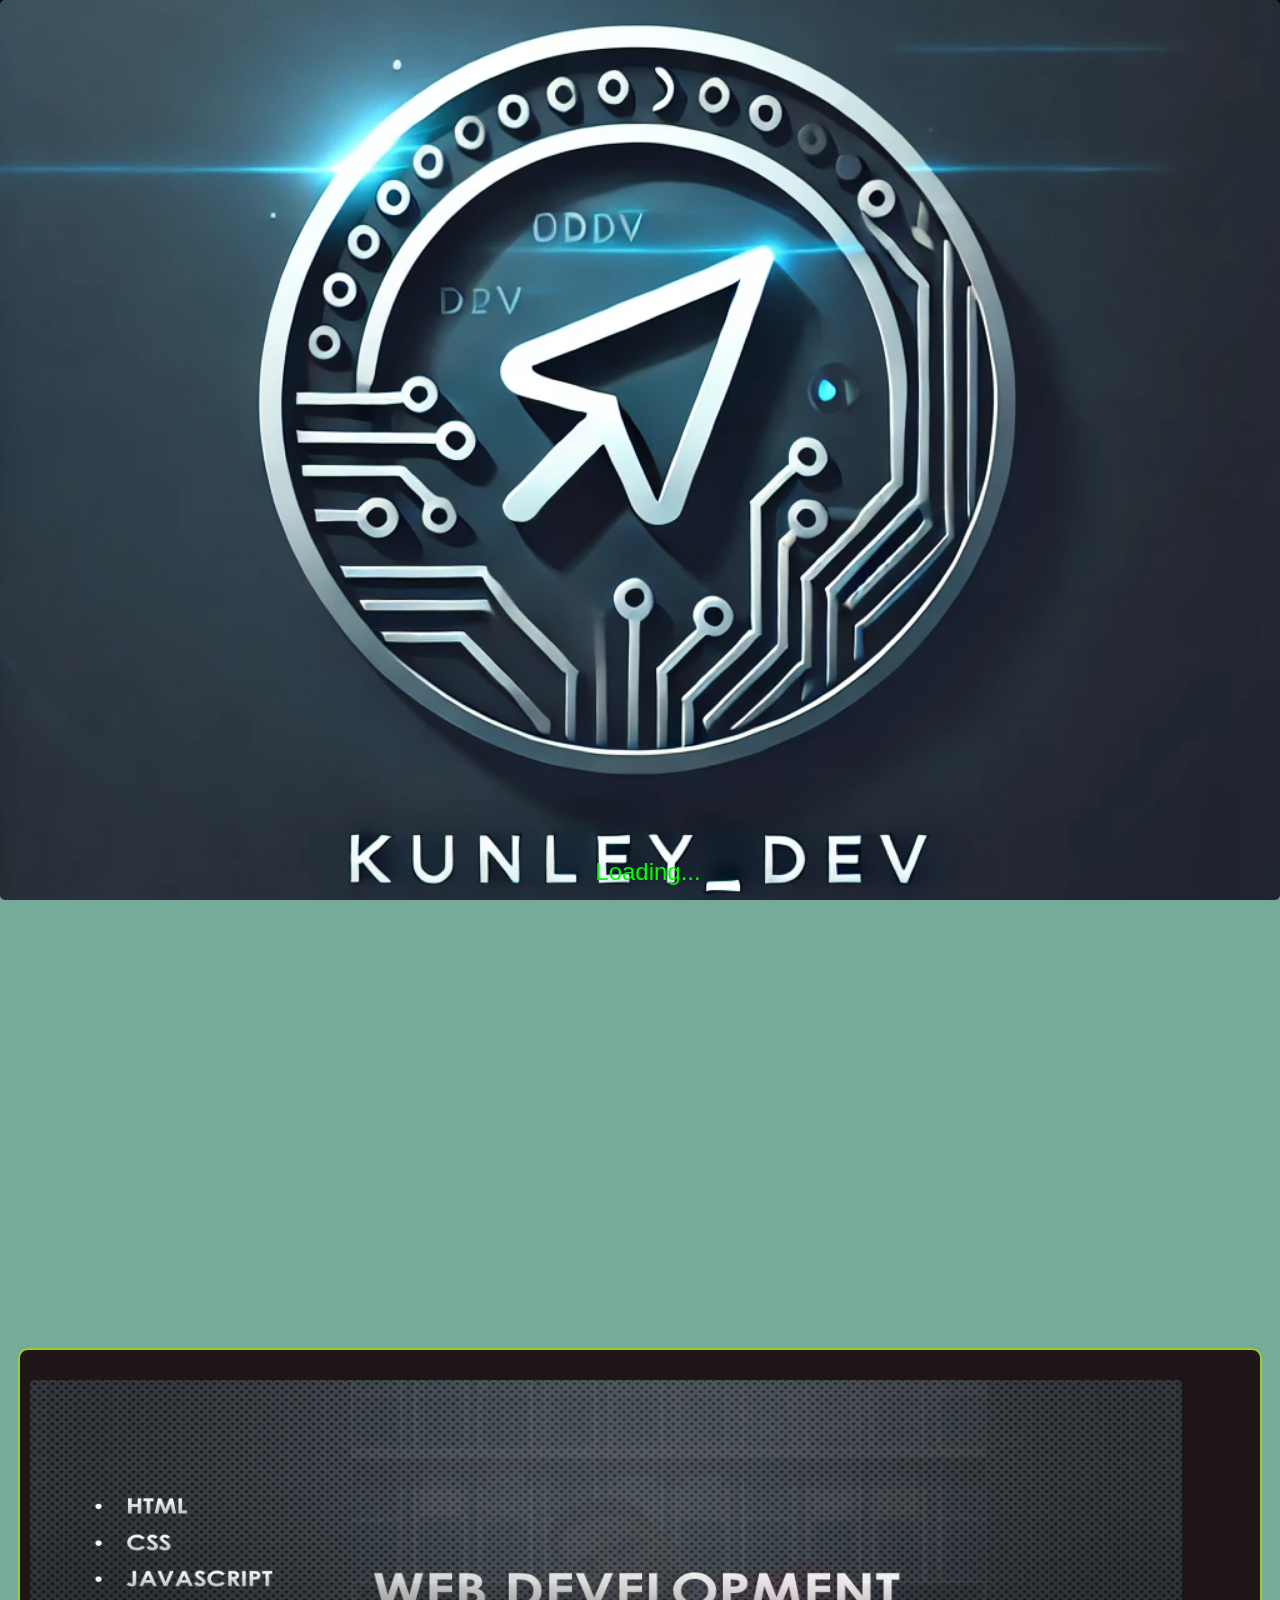
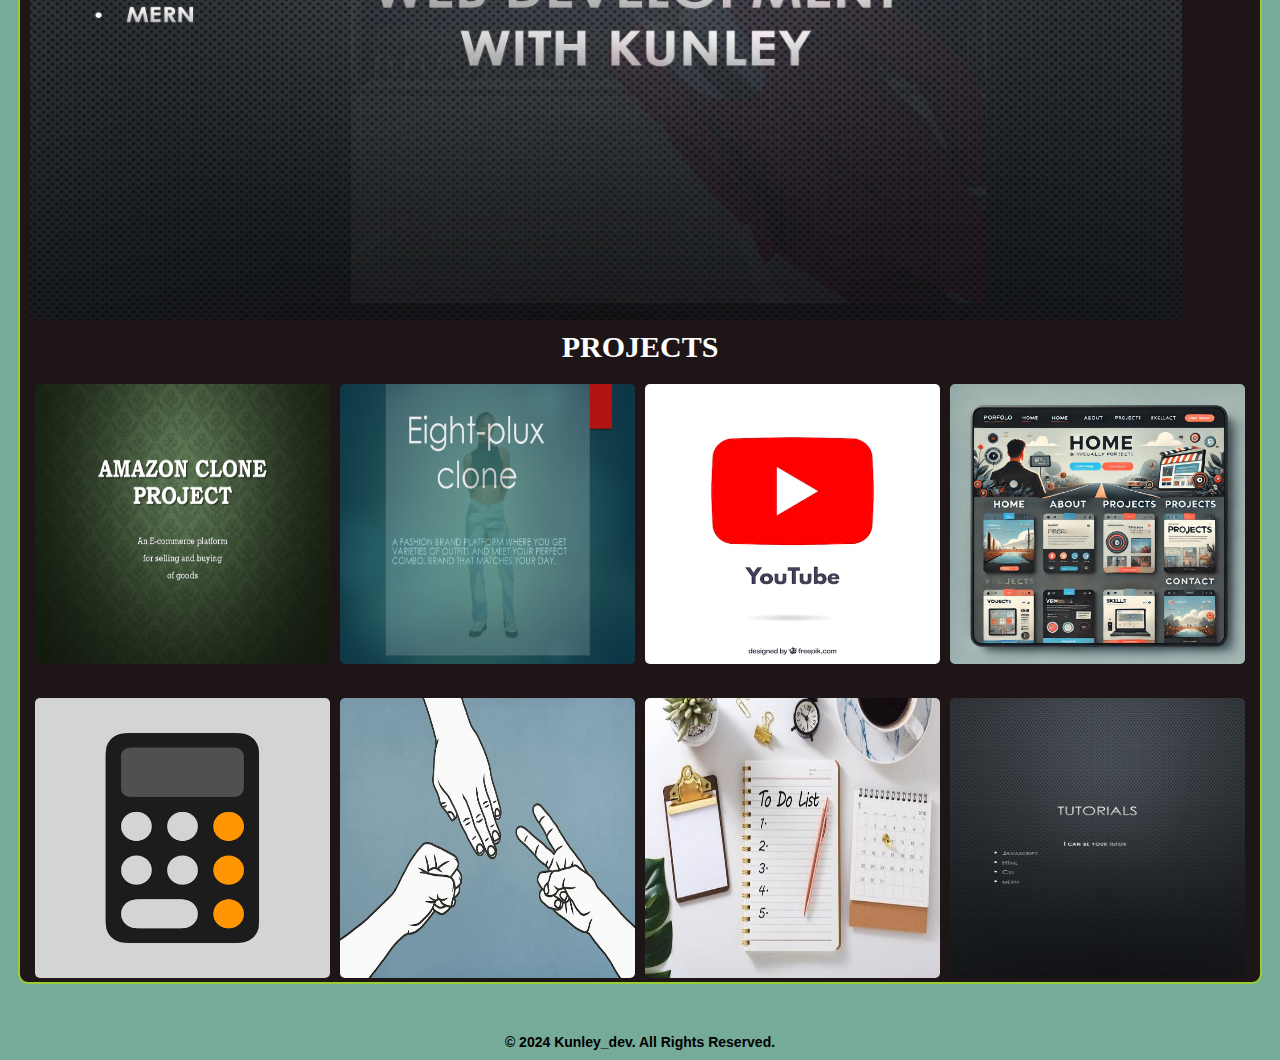
<file: index.html>
<!DOCTYPE html>
<html>

<head>
    <meta charset="utf-8">
    <meta name="viewport" content="width=device-width, initial-scale=1">
    <title>My portfolio</title>
    <link rel="stylesheet" href="styles/general.css">
    <link rel="stylesheet" href="styles/header.css">
    <link rel="stylesheet" href="styles/images.css">
    <link rel="stylesheet" href="styles/projects.css">
    <link rel="stylesheet" href="styles/portfolio.css">
    <link rel="stylesheet" href="styles/contact.css">
    <link rel="stylesheet" href="styles/splash.css">

</head>

<body>

    <div class="splash-screen js-splash-screen">
        <img src="My-images/IMG_7245.WEBP">
        <p>Loading...</p>
    </div>

    <div class="overall js-overall">
        <header class="header">
            <div class="header-buttons">
                <button class="portfolio-button js-portfolio-button">PORTFOLIO</button><button
                    class="home-button js-home-button">HOME</button>
                <button class="project-button js-project-button">
                    PROJECTS
                </button>
                <button class="about-button js-about-button">ABOUT</button>
                <button class="contact-button js-contact-button">CONTACT</button>
            </div>
        </header>

        <div class="portfolio-side js-portfolio-side">
            <div class="portfolio-list js-portfolio-list">
                <a href="projects.html" target="_blank">
                    <h1>My projects</h1>
                </a>
                <a href="featured.html" target="blank">
                    <h1>Featured work</h1>
                </a>
                <a href="built.html" target="_blank">
                    <h1>What I've built</h1>
                </a>
            </div>
        </div>

        <div class="project-sidebar js-project-sidebar">
            <div class="project-list js-project-list">

            </div>
        </div>

        <div class="about-me js-about-me">

        </div>

        <div class="contact-display js-contact-display">
            <div class="contact-list js-contact-list">
                <div class="let-connect">Let's connect! <br>
                    Feel free to get in touch with me via:
                </div>
                <div class="contact-icon-side">
                    <div class="whats-app">
                        <a href="https://wa.me/+2349058565848" target="_blank">
                            <img class="contact-icon" src="contact-icons/IMG_7137.PNG">
                        </a>
                        <div class="tool-tip">Let's chat on WhatsApp</div>
                    </div>
                    <div class="insta-gram">
                        <a href="https://www.instagram.com/kunley_dev" target="_blank">
                            <img class="contact-icon" src="contact-icons/IMG_7136.PNG">
                        </a>
                        <div class="tool-tip">Follow us on Instagram</div>
                    </div>
                    <div class="linked-in">
                        <a href="https://www.linkedin.com/in/adebanjo-adekunle-75029b248" target="_blank">
                            <img class="contact-icon" src="contact-icons/IMG_7135.PNG">
                        </a>
                        <div class="tool-tip">Connect with us on LinkedIn</div>
                    </div>
                    <div class="git-hub">
                        <img class="contact-icon" src="contact-icons/IMG_7134.PNG">
                        <div class="tool-tip">GitHub page</div>
                    </div>
                    <div class="twitter-x">
                        <a href="https://x.com/hadbanj" target="_blank">
                            <img class="contact-icon" src="contact-icons/IMG_7133.PNG">
                        </a>
                        <div class="tool-tips">Follow us on X</div>
                    </div>
                    <div class="e-mail">
                        <a href="mailto:adebanjoadekunle56@gmail.com">
                            <img class="contact-icon" src="contact-icons/IMG_7141.PNG">
                        </a>
                        <div class="tool-tips">Send us an E-mail</div>
                    </div>
                    <div class="phone-call">
                        <a href="tel:+2347064074041" target="_blank">
                            <img class="contact-icon" src="contact-icons/IMG_7140.PNG">
                        </a>
                        <div class="tool-tips">Phone</div>
                    </div>
                    <div class="face-book">
                        <a href="https://www.facebook.com/adebanjo.adekunle.92" target="_blank">
                            <img class="contact-icon" src="contact-icons/IMG_7146.WEBP">
                        </a>
                        <div class="tool-tips">Facebook</div>
                    </div>
                </div>
            </div>
        </div>

        <main>
            <div class="main-body js-main-body">
                <div class="image-div">
                    <a href="My-video/ULBH1488.MP4">
                        <img class="image-item" src="My-images/WEB DEVELOPMENT.png">
                    </a>
                </div>

                <div class="projects-heading">
                    PROJECTS
                </div>
                <div class="projects-div">
                    <a href="https://kunley123.github.io/Amazon-projects/javascript-amazon-project-main/amazon.html"
                        target="_blank">
                        <img onclick="alert('Please Note: This is a clone of the Amazon website and not the original')"
                            src="My-images/Amazon clone.jpg">
                    </a>

                    <a href="https://kunley123.github.io/Eightplus-project/8plux.html" target="_blank">
                        <img onclick="alert('Please Note: This is a clone of the Eightplux website and not the original')"
                            src="My-images/eight-plux.png">
                    </a>

                    <a href="https://kunley123.github.io/html-css-course/youtube.html" target="_blank">
                        <img onclick="alert('Please Note: This is a clone of the YouTube website and not the original')"
                            src="My-images/IMG_7172.PNG">
                    </a>

                    <a href="folio.html" target="_blank">
                        <img src="My-images/IMG_6831.WEBP">
                    </a>

                    <a href="https://kunley123.github.io/JavaScript-exercise/newCalculator.html" target="_blank">
                        <img src="My-images/IMG_7241.PNG">
                    </a>

                    <a href="https://kunley123.github.io/JavaScript-course/10-rock-paper-scissors.html" target="_blank">
                        <img src="My-images/IMG_7242.JPG">
                    </a>

                    <a href="https://kunley123.github.io/JavaScript-course/12-to-do-list.html" target="_blank">
                        <img src="My-images/IMG_7243.JPG">
                    </a>

                    <a>
                        <img src="My-images/tutorials.png">
                    </a>
                </div>
            </div>
        </main>

        <div class="copy-right">
            © 2024 Kunley_dev. All Rights Reserved.
        </div>

    </div>


    <script type="module" src="scripts/projects.js"></script>
    <script type="module" src="scripts/about.js"></script>
    <script type="module" src="scripts/portfolio.js"></script>
    <script type="module" src="scripts/general.js"></script>
    <script type="module" src="scripts/contact.js"></script>
    <script type="module" src="scripts/splash.js"></script>
</body>

</html>
</file>
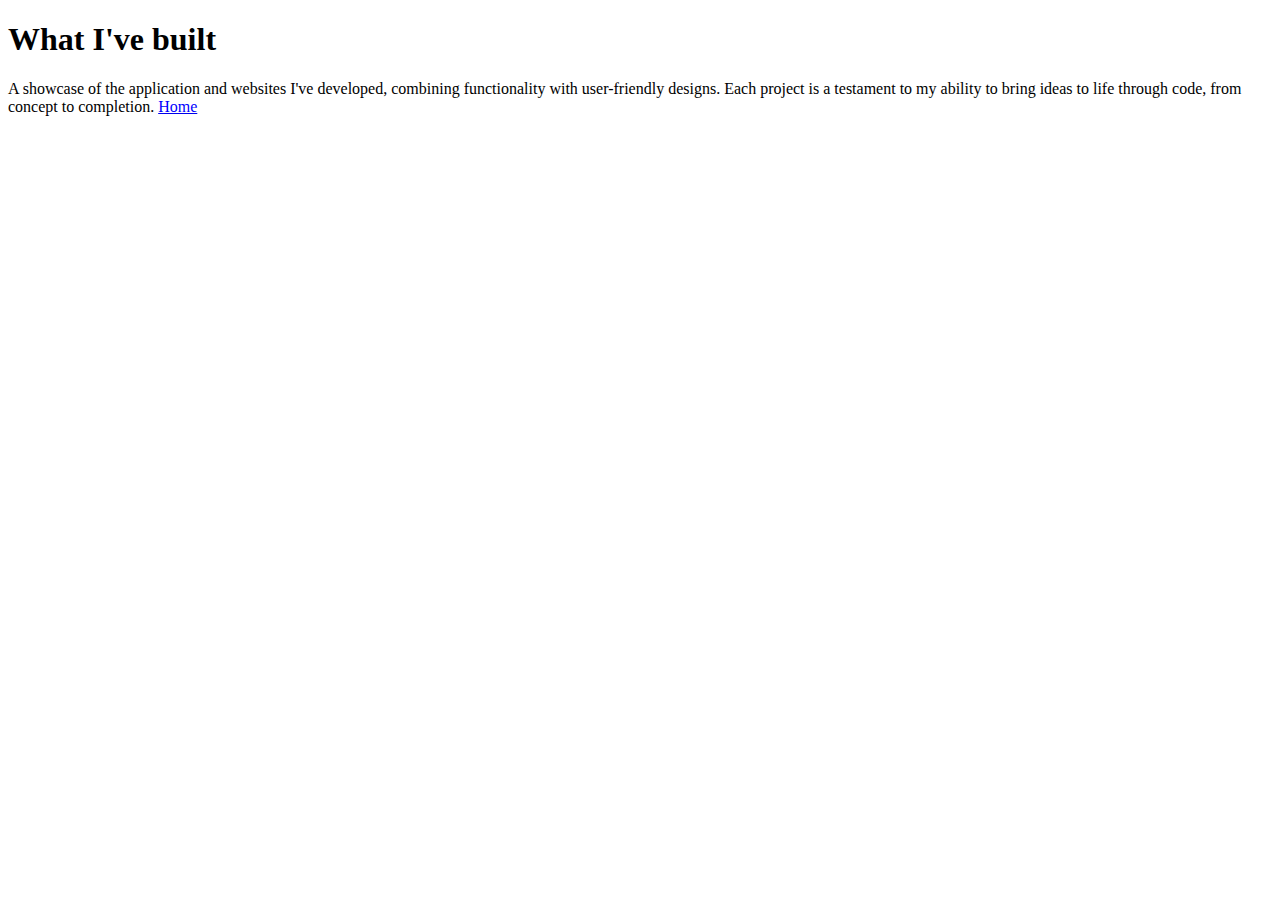
<file: built.html>
<!DOCTYPE html>
<html lang="en">

<head>
    <meta charset="UTF-8">
    <meta name="viewport" content="width=device-width, initial-scale=1.0">
    <title>What I've built</title>
</head>

<body>
    <h1>What I've built</h1>
    <div>
        A showcase of the application and websites I've developed, combining functionality with user-friendly designs.
        Each project is a testament to my ability to bring ideas to life through code, from concept to completion.
        <a href="folio.html" target="_blank"><span style="color: blue">Home</span></a>
    </div>
</body>

</html>
</file>
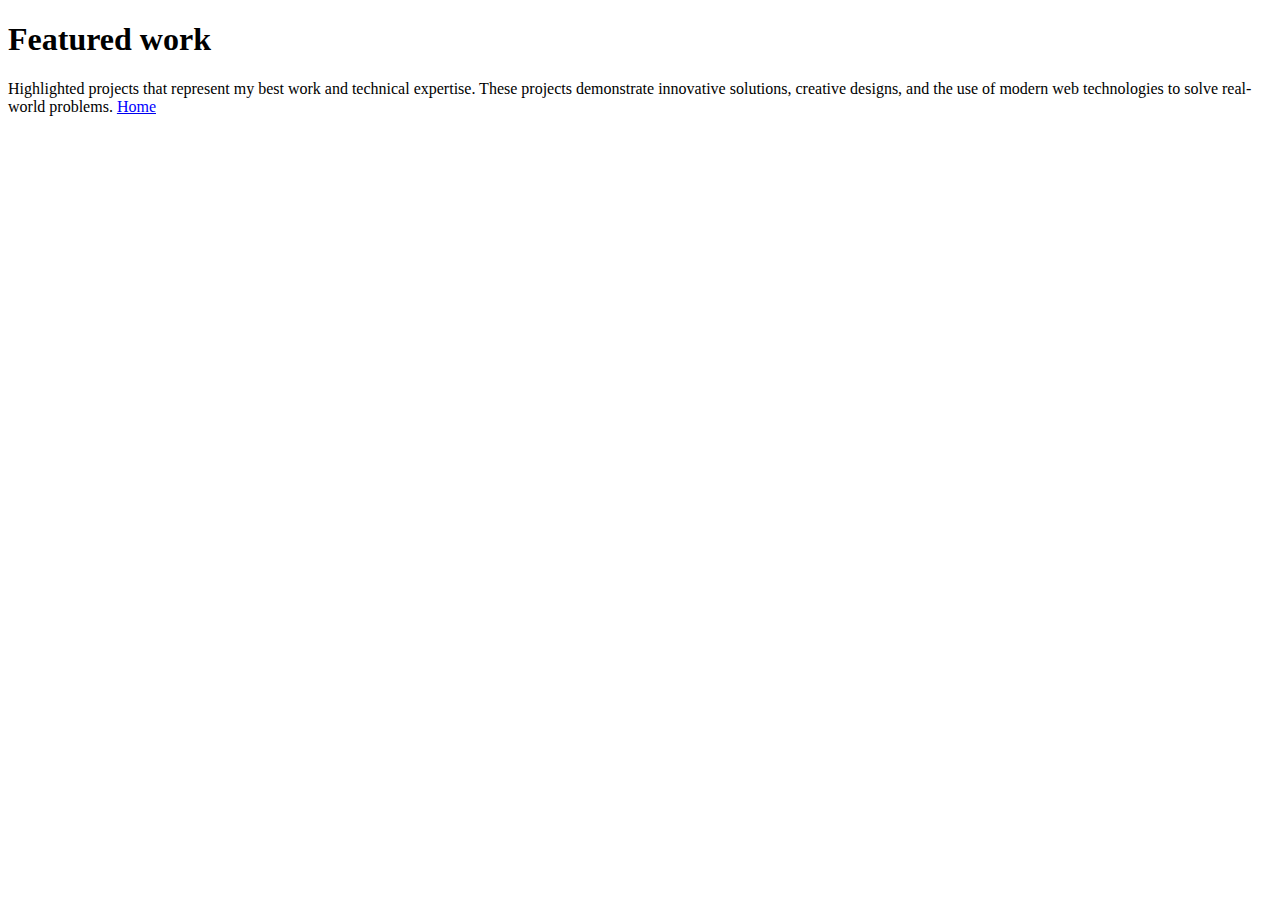
<file: featured.html>
<!DOCTYPE html>
<html lang="en">

<head>
    <meta charset="UTF-8">
    <meta name="viewport" content="width=device-width, initial-scale=1.0">
    <title>Featured work</title>
</head>

<body>
    <h1>Featured work</h1>
    <div>
        Highlighted projects that represent my best work and technical expertise. These projects demonstrate innovative
        solutions, creative designs, and the use of modern web technologies to solve real-world problems. <a
            href="folio.html" target="_blank"><span style="color: blue">Home</span></a>
    </div>
</body>

</html>
</file>
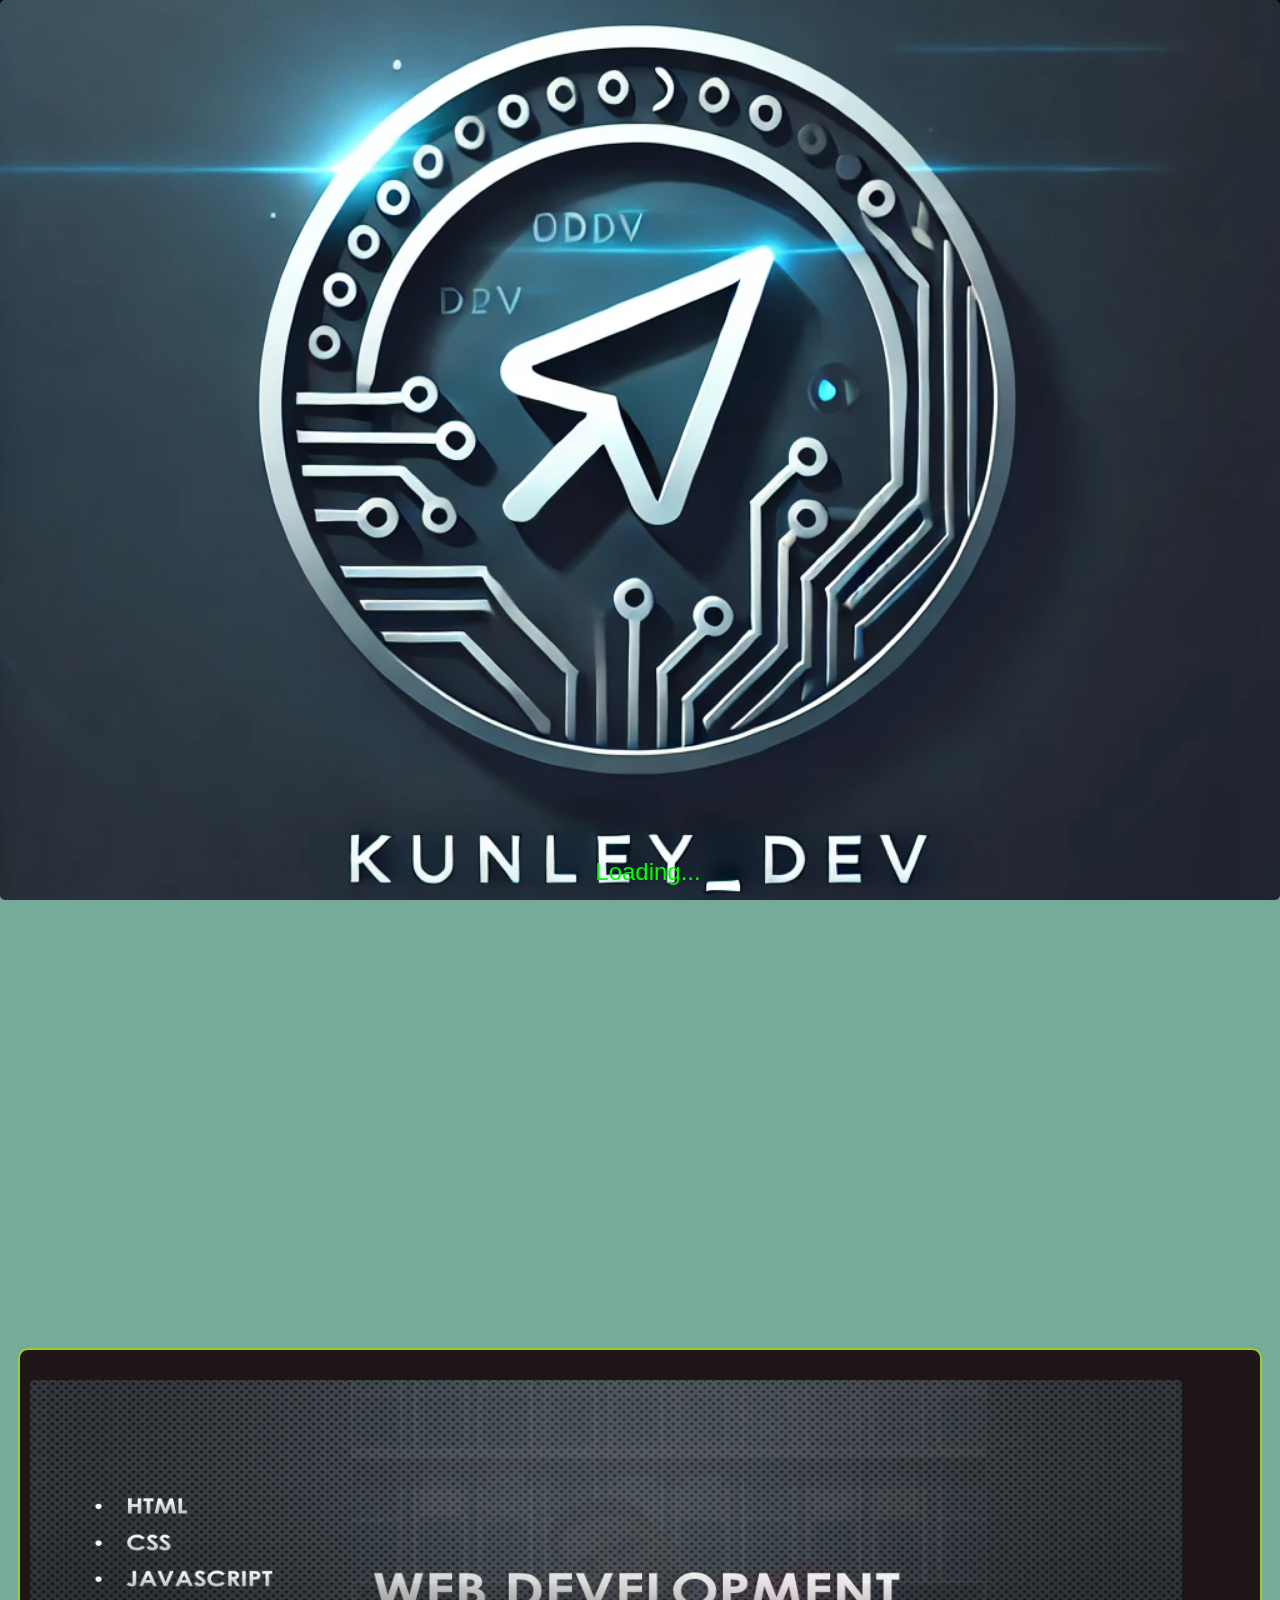
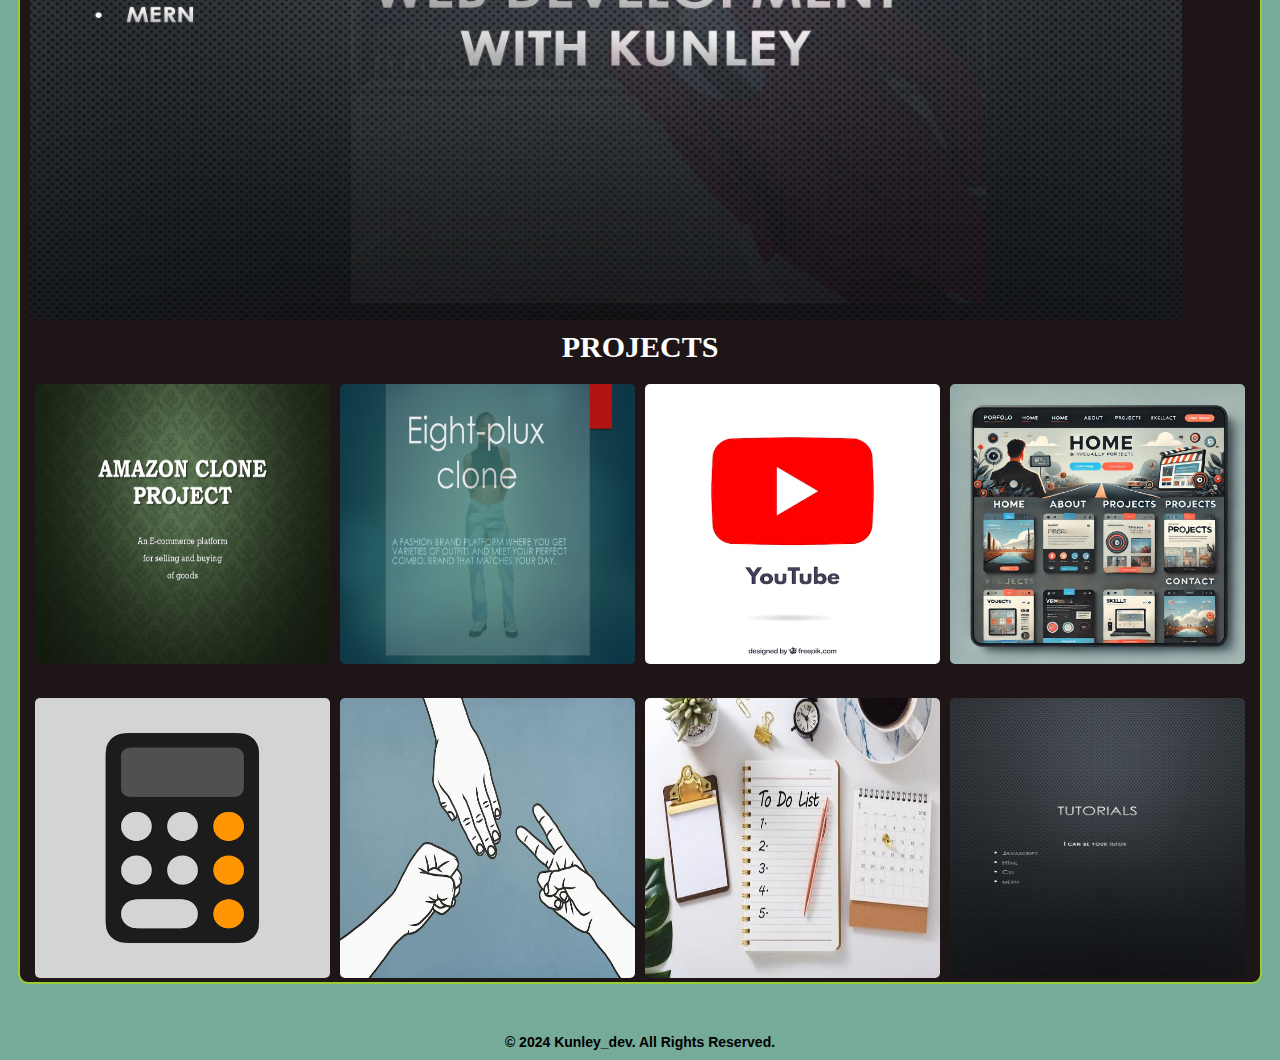
<file: folio.html>
<!DOCTYPE html>
<html>

<head>
    <meta charset="utf-8">
    <meta name="viewport" content="width=device-width, initial-scale=1">
    <title>My portfolio</title>
    <link rel="stylesheet" href="styles/general.css">
    <link rel="stylesheet" href="styles/header.css">
    <link rel="stylesheet" href="styles/images.css">
    <link rel="stylesheet" href="styles/projects.css">
    <link rel="stylesheet" href="styles/portfolio.css">
    <link rel="stylesheet" href="styles/contact.css">
    <link rel="stylesheet" href="styles/splash.css">

</head>

<body>

    <div class="splash-screen js-splash-screen">
        <img src="My-images/IMG_7245.WEBP">
        <p>Loading...</p>
    </div>

    <div class="overall js-overall">
        <header class="header">
            <div class="header-buttons">
                <button class="portfolio-button js-portfolio-button">PORTFOLIO</button><button
                    class="home-button js-home-button">HOME</button>
                <button class="project-button js-project-button">
                    PROJECTS
                </button>
                <button class="about-button js-about-button">ABOUT</button>
                <button class="contact-button js-contact-button">CONTACT</button>
            </div>
        </header>

        <div class="portfolio-side js-portfolio-side">
            <div class="portfolio-list js-portfolio-list">
                <a href="projects.html" target="_blank">
                    <h1>My projects</h1>
                </a>
                <a href="featured.html" target="blank">
                    <h1>Featured work</h1>
                </a>
                <a href="built.html" target="_blank">
                    <h1>What I've built</h1>
                </a>
            </div>
        </div>

        <div class="project-sidebar js-project-sidebar">
            <div class="project-list js-project-list">

            </div>
        </div>

        <div class="about-me js-about-me">

        </div>

        <div class="contact-display js-contact-display">
            <div class="contact-list js-contact-list">
                <div class="let-connect">Let's connect! <br>
                    Feel free to get in touch with me via:
                </div>
                <div class="contact-icon-side">
                    <div class="whats-app">
                        <a href="https://wa.me/+2349058565848" target="_blank">
                            <img class="contact-icon" src="contact-icons/IMG_7137.PNG">
                        </a>
                        <div class="tool-tip">Let's chat on WhatsApp</div>
                    </div>
                    <div class="insta-gram">
                        <a href="https://www.instagram.com/kunley_dev" target="_blank">
                            <img class="contact-icon" src="contact-icons/IMG_7136.PNG">
                        </a>
                        <div class="tool-tip">Follow us on Instagram</div>
                    </div>
                    <div class="linked-in">
                        <a href="https://www.linkedin.com/in/adebanjo-adekunle-75029b248" target="_blank">
                            <img class="contact-icon" src="contact-icons/IMG_7135.PNG">
                        </a>
                        <div class="tool-tip">Connect with us on LinkedIn</div>
                    </div>
                    <div class="git-hub">
                        <img class="contact-icon" src="contact-icons/IMG_7134.PNG">
                        <div class="tool-tip">GitHub page</div>
                    </div>
                    <div class="twitter-x">
                        <a href="https://x.com/hadbanj" target="_blank">
                            <img class="contact-icon" src="contact-icons/IMG_7133.PNG">
                        </a>
                        <div class="tool-tips">Follow us on X</div>
                    </div>
                    <div class="e-mail">
                        <a href="mailto:adebanjoadekunle56@gmail.com">
                            <img class="contact-icon" src="contact-icons/IMG_7141.PNG">
                        </a>
                        <div class="tool-tips">Send us an E-mail</div>
                    </div>
                    <div class="phone-call">
                        <a href="tel:+2347064074041" target="_blank">
                            <img class="contact-icon" src="contact-icons/IMG_7140.PNG">
                        </a>
                        <div class="tool-tips">Phone</div>
                    </div>
                    <div class="face-book">
                        <a href="https://www.facebook.com/adebanjo.adekunle.92" target="_blank">
                            <img class="contact-icon" src="contact-icons/IMG_7146.WEBP">
                        </a>
                        <div class="tool-tips">Facebook</div>
                    </div>
                </div>
            </div>
        </div>

        <main>
            <div class="main-body js-main-body">
                <div class="image-div">
                    <a href="My-video/ULBH1488.MP4">
                        <img class="image-item" src="My-images/WEB DEVELOPMENT.png">
                    </a>
                </div>

                <div class="projects-heading">
                    PROJECTS
                </div>
                <div class="projects-div">
                    <a href="https://kunley123.github.io/Amazon-projects/javascript-amazon-project-main/amazon.html"
                        target="_blank">
                        <img onclick="alert('Please Note: This is a clone of the Amazon website and not the original')"
                            src="My-images/Amazon clone.jpg">
                    </a>

                    <a href="https://kunley123.github.io/Eightplus-project/8plux.html" target="_blank">
                        <img onclick="alert('Please Note: This is a clone of the Eightplux website and not the original')"
                            src="My-images/eight-plux.png">
                    </a>

                    <a href="https://kunley123.github.io/html-css-course/youtube.html" target="_blank">
                        <img onclick="alert('Please Note: This is a clone of the YouTube website and not the original')"
                            src="My-images/IMG_7172.PNG">
                    </a>

                    <a href="folio.html" target="_blank">
                        <img src="My-images/IMG_6831.WEBP">
                    </a>

                    <a href="https://kunley123.github.io/JavaScript-exercise/newCalculator.html" target="_blank">
                        <img src="My-images/IMG_7241.PNG">
                    </a>

                    <a href="https://kunley123.github.io/JavaScript-course/10-rock-paper-scissors.html" target="_blank">
                        <img src="My-images/IMG_7242.JPG">
                    </a>

                    <a href="https://kunley123.github.io/JavaScript-course/12-to-do-list.html" target="_blank">
                        <img src="My-images/IMG_7243.JPG">
                    </a>

                    <a>
                        <img src="My-images/tutorials.png">
                    </a>
                </div>
            </div>
        </main>

        <div class="copy-right">
            © 2024 Kunley_dev. All Rights Reserved.
        </div>

    </div>


    <script type="module" src="scripts/projects.js"></script>
    <script type="module" src="scripts/about.js"></script>
    <script type="module" src="scripts/portfolio.js"></script>
    <script type="module" src="scripts/general.js"></script>
    <script type="module" src="scripts/contact.js"></script>
    <script type="module" src="scripts/splash.js"></script>
</body>

</html>
</file>
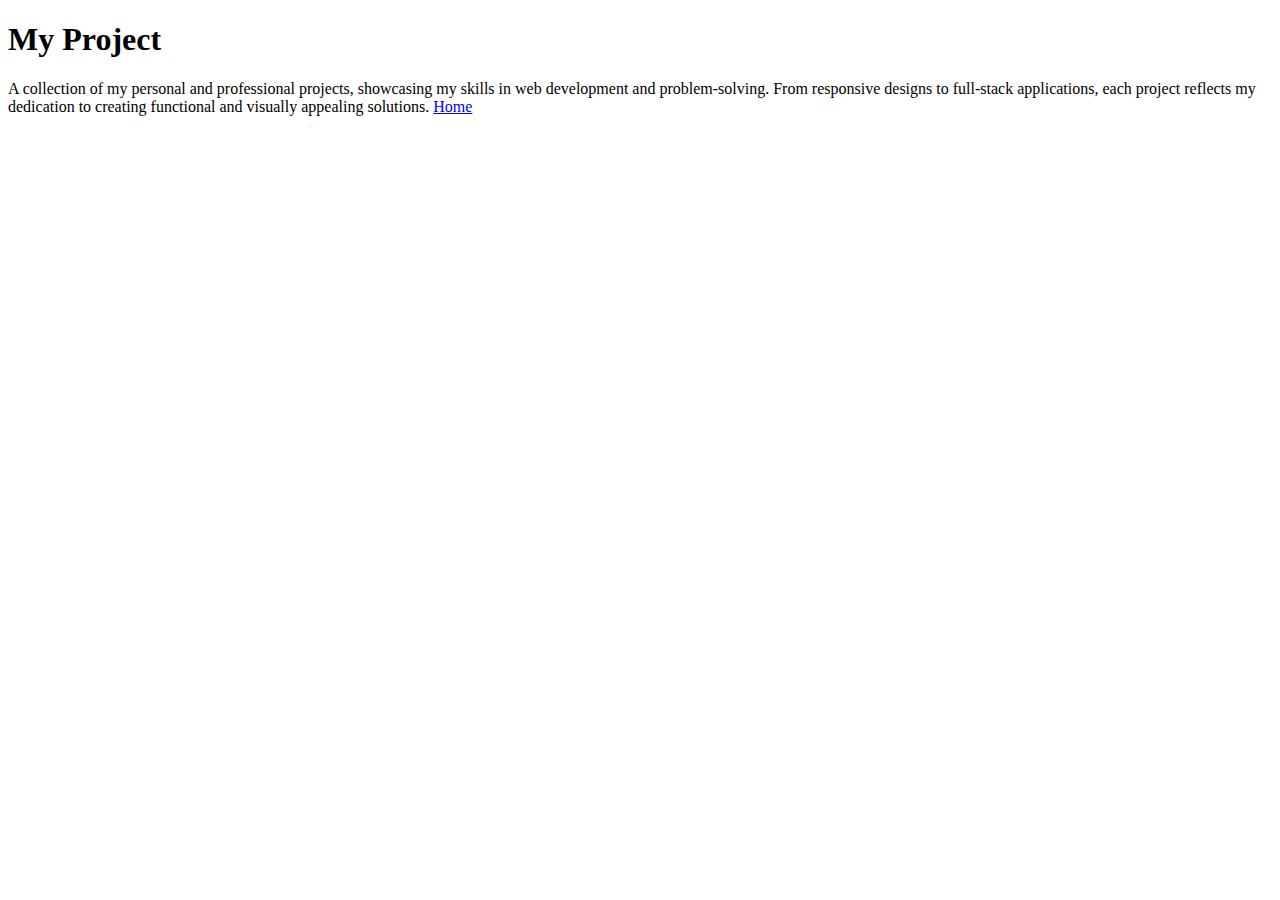
<file: projects.html>
<!DOCTYPE html>
<html lang="en">

<head>
    <meta charset="UTF-8">
    <meta name="viewport" content="width=device-width, initial-scale=1.0">
    <title>My projects</title>
</head>

<body>
    <h1>My Project</h1>
    <div>
        A collection of my personal and professional projects, showcasing my skills in web development and
        problem-solving. From responsive designs to full-stack applications, each project reflects my dedication to
        creating functional and visually appealing solutions.
        <a href="folio.html" target="_blank"><span style="color: blue">Home</span></a>
    </div>
</body>

</html>
</file>
<file: styles/general.css>
body {
    background-color: rgb(118, 171, 153);
}

.overall {
    margin: 30px 10px 10px 10px;
}

@media(min-width: 1000px) {
    .overall {
        margin-top: 60px;
    }
}

.main-body {
    background-color: rgb(30, 22, 22);
    border-style: solid;
    border-radius: 10px;
    border-color: yellowgreen;
    border-width: 2px;
}


.projects-heading {
    display: grid;
    justify-content: center;
    padding: 10px 0 0 0;
    background-color: rgb(30, 22, 22);
    color: white;
    font-size: 30px;
    font-weight: bold;
    margin-top: 30px;
    pointer-events: none;
}

.copy-right {
    font-family: Arial;
    font-size: 14px;
    font-weight: bold;
    margin-top: 50px;
    text-align: center;
}
</file>
<file: styles/header.css>
.header {
    display: flex;
    flex-direction: column;
    width: 100vw;
    position: fixed;
    z-index: 2;
    top: 0;
    left: 0;
}


.header-buttons {
    display: grid;
    grid-template-columns: 1fr 1fr 1fr 1fr 1fr;
}

@media(min-width: 1000px) {
    .header-buttons {
        height: 60px;
    }
}

button {
    padding: 8px 0 5px 0;
    border-style: none;
    background-color: black;
    color: greenyellow;
}

@media(min-width: 1000px) {
    button {
        font-size: 18px;
    }
}

button:hover {
    text-decoration: underline;
    cursor: pointer;
    text-decoration-color: rgb(255, 77, 12);
    text-decoration-thickness: 2px;
    text-underline-offset: 4px;
}

.home-a {
    color: greenyellow;
}



.animate {
    transform: scale(1.05);
    transition: traansform 0.5s ease-in-out;
}

.about-me {
    display: block;
    position: fixed;
    top: 30px;
    color: black;
    background-color: rgb(209, 209, 209);
    right: 25px;
    left: 25px;
    border-radius: 5px;
    padding: 0 10px;
    font-family: Arial;
    font-style: italic;

}

@media(min-width: 1000px) {
    .about-me {
        top: 61px;
    }
}

.about-me-invisible {
    display: none;
}
</file>
<file: styles/images.css>
.image-div {
    width: 90vw;
    height: 60vh;
}

.image-item {
    height: 100%;
    width: 100%;
    margin-top: 30px;
    margin-left: 10px;
}

@media(max-width: 750px) {
    .image-item {
        width: 96%;
    }
}


img {
    height: 280px;
    width: 100%;
    border-radius: 5px;
    cursor: pointer;
}

@media(max-width: 750px) {
    img {
        height: 250px;
    }
}
</file>
<file: styles/projects.css>
.projects-div {
    display: grid;
    grid-template-columns: 1fr 1fr 1fr 1fr;
    column-gap: 10px;
    row-gap: 30px;
    column-gap: 10px;
    margin-top: 20px;
    margin-right: 15px;
    margin-left: 15px;
}

@media(max-width: 750px) {
    .projects-div {
        grid-template-columns: 1fr 1fr;
    }
}

.project-sidebar {
    display: none;
}

.project-sidebar-visible {
    background-color: white;
    display: flex;
    flex-direction: row;
}

.project-list {
    display: flex;
    flex-direction: column;
    color: white;
    background-color: white;
    left: 30;
    position: fixed;
    overflow-y: auto;
    z-index: 999;
}

.title-description {
    background-color: white;
    margin: 10px;
}

.description-line {
    color: black;
    font-family: Arial;
    border-bottom-style: solid;
    border-top-style: none;
    border-left-style: solid;
    border-right-style: solid;
    border-width: 1px;
    border-color: grey;
    padding: 5px 5px 2px 10px;
}

.title-name {
    color: black;
    font-family: Arial;
    border-bottom-style: none;
    border-top-style: solid;
    border-left-style: solid;
    border-right-style: solid;
    border-width: 1px;
    border-color: grey;
    padding: 5px 5px 2px 10px;
}

a {
    text-decoration: none;
}
</file>
<file: styles/portfolio.css>
.portfolio-side {
    display: none;
}

.portfolio-side-visible {
    display: flex;
    flex-direction: row;
}

.portfolio-list {
    display: flex;
    flex-direction: column;
    color: black;
    background-color: yellowgreen;
    left: 30;
    position: fixed;
    overflow-y: auto;
    z-index: 999;
    padding: 10px 10px 10px 10px;
}

h1 {
    line-height: 1px;
    font-family: Arial;
    font-size: 24px;
    font-style: italic;
    cursor: pointer;
}

a {
    color: black;
}
</file>
<file: styles/contact.css>
.contact-display {
    display: none;
}

.contact-display-visible {
    background-color: white;
    display: flex;
    flex-direction: row;
}

/* @media(min-width: 1000px) {
    .contact-display-visible {
        margin-top: 60px;
    }
} */

.contact-list {
    display: flex;
    flex-direction: column;
    color: white;
    background-color: black;
    right: 20px;
    position: fixed;
    overflow-y: auto;
    z-index: 999;
}

@media(min-width: 1000px) {
    .contact-list {
        top: 61px;
    }
}

.let-connect {
    font-family: arial;
    font-size: large;
    font-style: italic;
    margin: 10px 10px 25px 10px;
    color: grey;
    opacity: 0.8;
}

.contact-icon {
    height: 50px;
    width: 50px;
}

.contact-icon-side {
    display: grid;
    grid-template-columns: 1fr 1fr 1fr 1fr;
    margin: 0 10px 20px 10px;
    row-gap: 5px;
}

.whats-app,
.insta-gram,
.linked-in,
.git-hub,
.twitter-x,
.e-mail,
.phone-call,
.face-book {
    position: relative;
}

.tool-tip {
    position: absolute;
    font-family: Arial;
    font-size: 8px;
    font-weight: bold;
    color: greenyellow;
    border-style: solid;
    border-width: 1px;
    border-radius: 4px;
    padding: 5px;
    top: -20px;
    left: -7px;
    white-space: nowrap;
    opacity: 0;
    transition: 0.3s;
    pointer-events: none;
}

.whats-app:hover .tool-tip,
.insta-gram:hover .tool-tip,
.linked-in:hover .tool-tip,
.git-hub:hover .tool-tip {
    opacity: 0.5;
    transition: 0.3s;
}

.tool-tips {
    position: absolute;
    font-family: Arial;
    font-size: 8px;
    font-weight: bold;
    color: greenyellow;
    border-style: solid;
    border-width: 1px;
    border-radius: 4px;
    padding: 5px;
    bottom: -15px;
    left: -7px;
    white-space: nowrap;
    opacity: 0;
    transition: 0.3s;
    pointer-events: none;
}

.twitter-x:hover .tool-tips,
.e-mail:hover .tool-tips,
.phone-call:hover .tool-tips,
.face-book:hover .tool-tips {
    opacity: 0.5;
    transition: 0.3s;
}
</file>
<file: styles/splash.css>
.splash-screen {
    display: flex;
    width: 100vw;
    height: 100vw;
    flex-direction: column;
    align-items: center;
    justify-content: center;
    overflow: hidden;
    scroll-behavior: none;

}

.splash-screen img {
    width: 100%;
    height: 100%;
    object-fit: cover;
    position: fixed;
    left: 0;
    top: 0;
    right: 0;
    bottom: 0;
    z-index: 2000;
}

.splash-screen p {
    font-family: Arial;
    font-size: 24px;
    z-index: 2001;
    color: lime;
    position: fixed;
    bottom: -10px;

}
</file>
